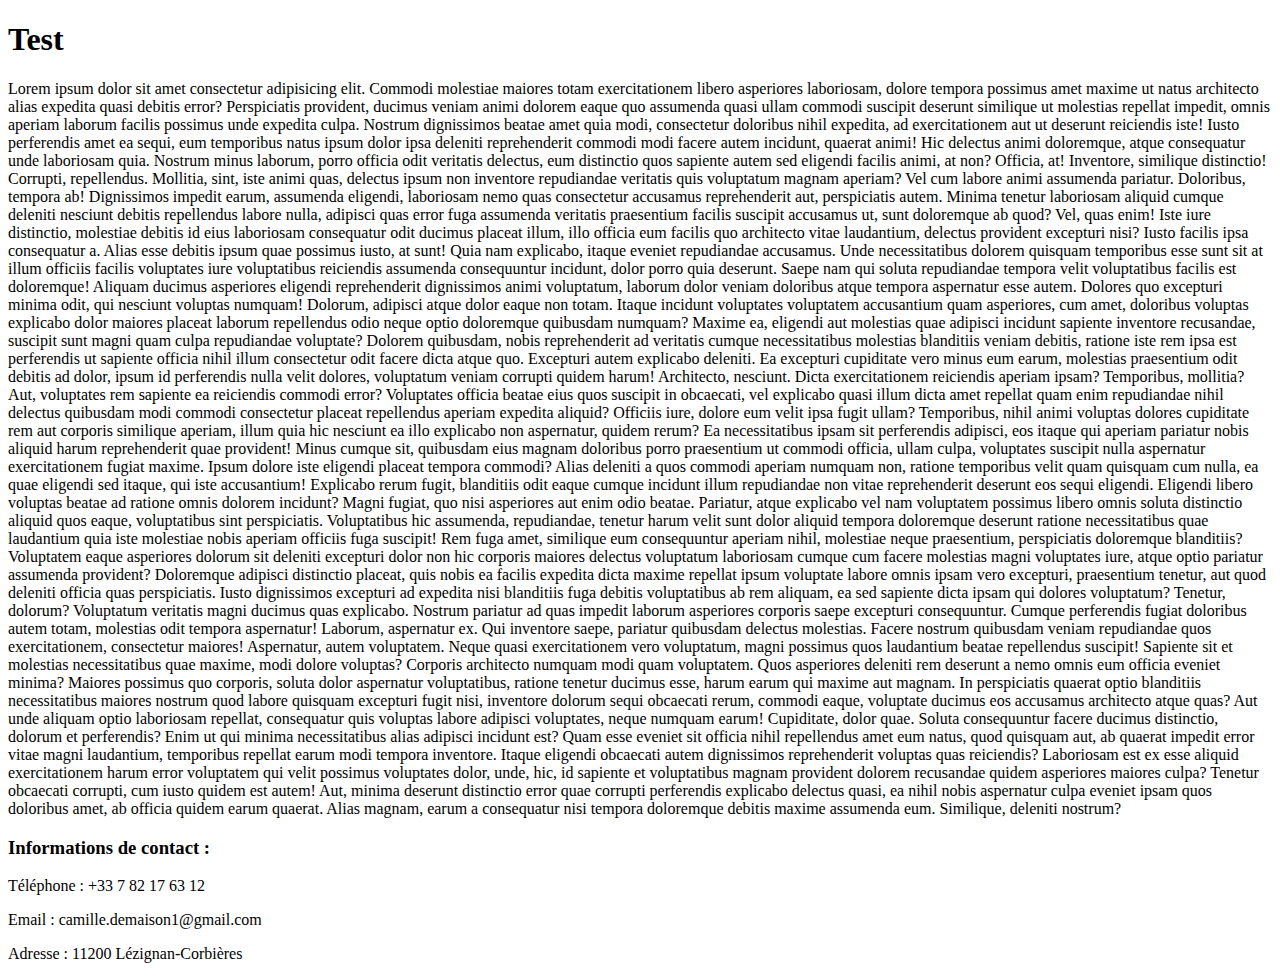
<file: index.html>
<!DOCTYPE html>
<html lang=fr>
    <head>
        <meta charset="UTF-8">
        <meta name="viewport" content="width=device-width, initial-scale=1.0">
        <title>Site de présentaion</title>
        <!--<link rel="icon" type="image/png" href="images/favicon.png" />
        <link rel="stylesheet" href="indexCSS.css">   -->
        <link href="https://cdn.jsdelivr.net/npm/bootstrap@5.3.2/dist/css/bootstrap.min.css" rel="stylesheet" integrity="sha384-T3c6CoIi6uLrA9TneNEoa7RxnatzjcDSCmG1MXxSR1GAsXEV/Dwwykc2MPK8M2HN" crossorigin="anonymous">
    </head>

    <body>
        <!--
            corps
        -->
        <h1>Test</h1>

        <p>Lorem ipsum dolor sit amet consectetur adipisicing elit. Commodi molestiae maiores totam exercitationem libero asperiores laboriosam, dolore tempora possimus amet maxime ut natus architecto alias expedita quasi debitis error? Perspiciatis provident, ducimus veniam animi dolorem eaque quo assumenda quasi ullam commodi suscipit deserunt similique ut molestias repellat impedit, omnis aperiam laborum facilis possimus unde expedita culpa. Nostrum dignissimos beatae amet quia modi, consectetur doloribus nihil expedita, ad exercitationem aut ut deserunt reiciendis iste! Iusto perferendis amet ea sequi, eum temporibus natus ipsum dolor ipsa deleniti reprehenderit commodi modi facere autem incidunt, quaerat animi! Hic delectus animi doloremque, atque consequatur unde laboriosam quia. Nostrum minus laborum, porro officia odit veritatis delectus, eum distinctio quos sapiente autem sed eligendi facilis animi, at non? Officia, at! Inventore, similique distinctio! Corrupti, repellendus. Mollitia, sint, iste animi quas, delectus ipsum non inventore repudiandae veritatis quis voluptatum magnam aperiam? Vel cum labore animi assumenda pariatur. Doloribus, tempora ab! Dignissimos impedit earum, assumenda eligendi, laboriosam nemo quas consectetur accusamus reprehenderit aut, perspiciatis autem. Minima tenetur laboriosam aliquid cumque deleniti nesciunt debitis repellendus labore nulla, adipisci quas error fuga assumenda veritatis praesentium facilis suscipit accusamus ut, sunt doloremque ab quod? Vel, quas enim! Iste iure distinctio, molestiae debitis id eius laboriosam consequatur odit ducimus placeat illum, illo officia eum facilis quo architecto vitae laudantium, delectus provident excepturi nisi? Iusto facilis ipsa consequatur a. Alias esse debitis ipsum quae possimus iusto, at sunt! Quia nam explicabo, itaque eveniet repudiandae accusamus. Unde necessitatibus dolorem quisquam temporibus esse sunt sit at illum officiis facilis voluptates iure voluptatibus reiciendis assumenda consequuntur incidunt, dolor porro quia deserunt. Saepe nam qui soluta repudiandae tempora velit voluptatibus facilis est doloremque! Aliquam ducimus asperiores eligendi reprehenderit dignissimos animi voluptatum, laborum dolor veniam doloribus atque tempora aspernatur esse autem. Dolores quo excepturi minima odit, qui nesciunt voluptas numquam! Dolorum, adipisci atque dolor eaque non totam. Itaque incidunt voluptates voluptatem accusantium quam asperiores, cum amet, doloribus voluptas explicabo dolor maiores placeat laborum repellendus odio neque optio doloremque quibusdam numquam? Maxime ea, eligendi aut molestias quae adipisci incidunt sapiente inventore recusandae, suscipit sunt magni quam culpa repudiandae voluptate? Dolorem quibusdam, nobis reprehenderit ad veritatis cumque necessitatibus molestias blanditiis veniam debitis, ratione iste rem ipsa est perferendis ut sapiente officia nihil illum consectetur odit facere dicta atque quo. Excepturi autem explicabo deleniti. Ea excepturi cupiditate vero minus eum earum, molestias praesentium odit debitis ad dolor, ipsum id perferendis nulla velit dolores, voluptatum veniam corrupti quidem harum! Architecto, nesciunt. Dicta exercitationem reiciendis aperiam ipsam? Temporibus, mollitia? Aut, voluptates rem sapiente ea reiciendis commodi error? Voluptates officia beatae eius quos suscipit in obcaecati, vel explicabo quasi illum dicta amet repellat quam enim repudiandae nihil delectus quibusdam modi commodi consectetur placeat repellendus aperiam expedita aliquid? Officiis iure, dolore eum velit ipsa fugit ullam? Temporibus, nihil animi voluptas dolores cupiditate rem aut corporis similique aperiam, illum quia hic nesciunt ea illo explicabo non aspernatur, quidem rerum? Ea necessitatibus ipsam sit perferendis adipisci, eos itaque qui aperiam pariatur nobis aliquid harum reprehenderit quae provident! Minus cumque sit, quibusdam eius magnam doloribus porro praesentium ut commodi officia, ullam culpa, voluptates suscipit nulla aspernatur exercitationem fugiat maxime. Ipsum dolore iste eligendi placeat tempora commodi? Alias deleniti a quos commodi aperiam numquam non, ratione temporibus velit quam quisquam cum nulla, ea quae eligendi sed itaque, qui iste accusantium! Explicabo rerum fugit, blanditiis odit eaque cumque incidunt illum repudiandae non vitae reprehenderit deserunt eos sequi eligendi. Eligendi libero voluptas beatae ad ratione omnis dolorem incidunt? Magni fugiat, quo nisi asperiores aut enim odio beatae. Pariatur, atque explicabo vel nam voluptatem possimus libero omnis soluta distinctio aliquid quos eaque, voluptatibus sint perspiciatis. Voluptatibus hic assumenda, repudiandae, tenetur harum velit sunt dolor aliquid tempora doloremque deserunt ratione necessitatibus quae laudantium quia iste molestiae nobis aperiam officiis fuga suscipit! Rem fuga amet, similique eum consequuntur aperiam nihil, molestiae neque praesentium, perspiciatis doloremque blanditiis? Voluptatem eaque asperiores dolorum sit deleniti excepturi dolor non hic corporis maiores delectus voluptatum laboriosam cumque cum facere molestias magni voluptates iure, atque optio pariatur assumenda provident? Doloremque adipisci distinctio placeat, quis nobis ea facilis expedita dicta maxime repellat ipsum voluptate labore omnis ipsam vero excepturi, praesentium tenetur, aut quod deleniti officia quas perspiciatis. Iusto dignissimos excepturi ad expedita nisi blanditiis fuga debitis voluptatibus ab rem aliquam, ea sed sapiente dicta ipsam qui dolores voluptatum? Tenetur, dolorum? Voluptatum veritatis magni ducimus quas explicabo. Nostrum pariatur ad quas impedit laborum asperiores corporis saepe excepturi consequuntur. Cumque perferendis fugiat doloribus autem totam, molestias odit tempora aspernatur! Laborum, aspernatur ex. Qui inventore saepe, pariatur quibusdam delectus molestias. Facere nostrum quibusdam veniam repudiandae quos exercitationem, consectetur maiores! Aspernatur, autem voluptatem. Neque quasi exercitationem vero voluptatum, magni possimus quos laudantium beatae repellendus suscipit! Sapiente sit et molestias necessitatibus quae maxime, modi dolore voluptas? Corporis architecto numquam modi quam voluptatem. Quos asperiores deleniti rem deserunt a nemo omnis eum officia eveniet minima? Maiores possimus quo corporis, soluta dolor aspernatur voluptatibus, ratione tenetur ducimus esse, harum earum qui maxime aut magnam. In perspiciatis quaerat optio blanditiis necessitatibus maiores nostrum quod labore quisquam excepturi fugit nisi, inventore dolorum sequi obcaecati rerum, commodi eaque, voluptate ducimus eos accusamus architecto atque quas? Aut unde aliquam optio laboriosam repellat, consequatur quis voluptas labore adipisci voluptates, neque numquam earum! Cupiditate, dolor quae. Soluta consequuntur facere ducimus distinctio, dolorum et perferendis? Enim ut qui minima necessitatibus alias adipisci incidunt est? Quam esse eveniet sit officia nihil repellendus amet eum natus, quod quisquam aut, ab quaerat impedit error vitae magni laudantium, temporibus repellat earum modi tempora inventore. Itaque eligendi obcaecati autem dignissimos reprehenderit voluptas quas reiciendis? Laboriosam est ex esse aliquid exercitationem harum error voluptatem qui velit possimus voluptates dolor, unde, hic, id sapiente et voluptatibus magnam provident dolorem recusandae quidem asperiores maiores culpa? Tenetur obcaecati corrupti, cum iusto quidem est autem! Aut, minima deserunt distinctio error quae corrupti perferendis explicabo delectus quasi, ea nihil nobis aspernatur culpa eveniet ipsam quos doloribus amet, ab officia quidem earum quaerat. Alias magnam, earum a consequatur nisi tempora doloremque debitis maxime assumenda eum. Similique, deleniti nostrum?</p>

        <!--Bandeau bas de page-->
        <footer class="footer">
            <div class="contact-info">
            <h3>Informations de contact :</h3>
            <p>Téléphone : +33 7 82 17 63 12</p>
            <p>Email : camille.demaison1@gmail.com</p>
            <p>Adresse : 11200 Lézignan-Corbières</p>
            </div>
        </footer>

    </body>
</html>
</file>
<file: indexCSS.css>
/* style="background-color:powderblue;"
*/

.footer {
  background-color: #f2f2f2;
  padding: 20px;
  text-align: center;
}
</file>
